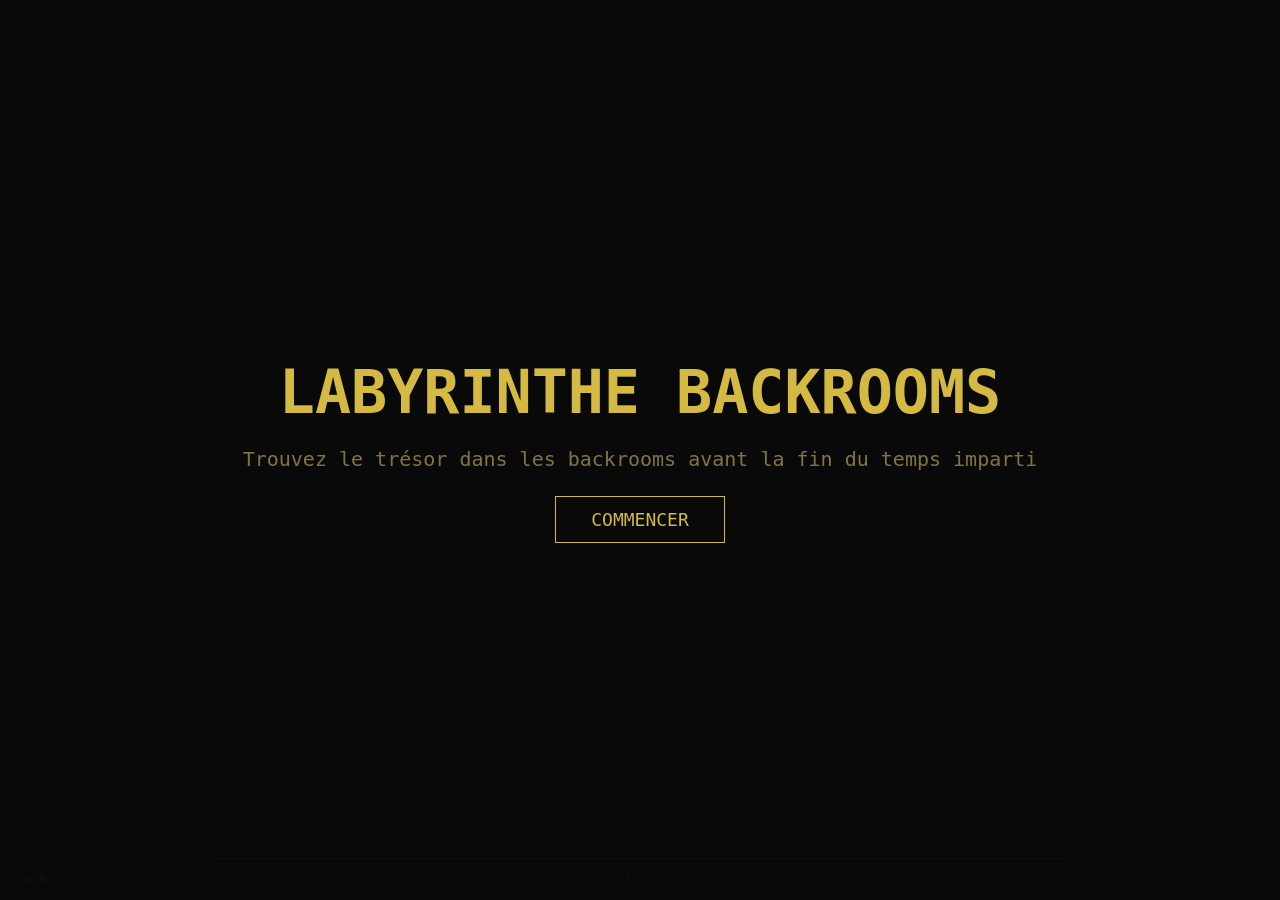
<file: src/index.html>
<!doctype html>
<html lang="en">
  <head>
    <meta charset="UTF-8" />
    <meta name="viewport" content="width=device-width, initial-scale=1.0" />
    <link rel="stylesheet" href="style.css" />
    <title>Labyrinthe Thesaurus - Magalie Abada, Sarah Khodjaoui, Nesma Medjber</title>
  </head>

  <body>
    <canvas id="monCanvas" width="1890" height="1000">
      Votre navigateur ne supporte pas la balise canvas
    </canvas>

    <!-- Filtre glitch -->
    <div id="filtreEcran" class="filtre-ecran"></div>
    
    <!-- Écran de transition -->
    <div id="ecranTransition" class="ecran-transition visible">
      <div class="ecran-contenu">
        <h1 id="titreTransition"></h1>
        <p id="sousTitreTransition"></p>
        <button id="boutonTransition"></button>
      </div>
    </div>

    <!-- HUD -->
    <div id="hud">
      <div class="hud-rec">
        <div class="rec-dot"></div>
        <span class="rec-text">REC</span>
      </div>
      <div class="info-hud">
        <span class="label">NIVEAU</span>
        <span id="niveau" class="valeur"></span>
      </div>
      <div class="info-hud">
        <span class="label">SCORE</span>
        <span id="score" class="valeur"></span>
      </div>
      <div class="info-hud">
        <span class="label">TEMPS</span>
        <span id="temps" class="valeur"></span>
      </div>
      <div class="info-hud">
        <span class="label">OUVREURS</span>
        <span id="ouvreurs" class="valeur"></span>
      </div>
    </div>
    
    <!-- Code JavaScript -->
    <script src="../includes/glMatrix-0.9.5.min.js"></script>
    <script src="../includes/WebGL.js"></script>
    <script src="../includes/Camera.js"></script>
    <script src="../includes/Shaders.js"></script>
    <script src="../js/core/audioManager.js"></script>
    <script src="../js/core/UIManager.js"></script>

    <script src="../js/utils/UtilsAleatoire.js"></script>
    <script src="../js/utils/UtilsGeneral.js"></script>
    <script src="../js/core/timeManager.js"></script>
    <script src="../js/core/scoreManager.js"></script>
    <script src="../js/monde/cell.js"></script>
    <script src="../js/monde/maze.js"></script>
    <script src="../js/monde/levelManager.js"></script>
    <script src="../js/monde/placementObjets.js"></script>

    <!-- Graphique -->
     <script src="../js/entites/mur.js"></script>
    <script src="../js/graphique/MaterialFactory.js"></script>
    <script src="../js/graphique/MeshFactory.js"></script>

    <!-- Scène -->
    <script src="../js/entites/joueur.js"></script>
    <script src="../js/core/miniMapManager.js"></script>
    <script src="../js/core/inputManager.js"></script>
    <script src="../js/core/sceneManager.js"></script>
    <script src="../js/core/transitionManager.js"></script>
    
    <script src="../js/core/game.js"></script>

    <script src="../js/main.js"></script>
    
  </body>
</html>
</file>
<file: src/style.css>
* {
  margin: 0;
  padding: 0;
  box-sizing: border-box;
}

body {
  background: #0a0a0a;
  font-family: 'Courier New', monospace;
  color: #d4b942;
}

/* Canvas */
#monCanvas {
  display: block;
  width: 100vw;
  height: 100vh;
}

#hud {
  position: absolute;     
  bottom: 0;              
  left: 0;
  right: 0;               
  background: rgba(10, 10, 10, 0.85);  
  padding: 14px 25px;
  display: flex;
  justify-content: space-between;
  font-family: 'Backrows Sans', monospace;
  align-items: center;
  border-top: 1px solid #d4b942;
  backdrop-filter: blur(4px);  
}

.hud-rec {
  display: flex;
  align-items: center;
  gap: 6px;
}

.rec-dot {
  width: 8px;
  height: 8px;
  background: #ff3030;
  border-radius: 50%;
  animation: pulse-rec 1.5s infinite;
}

.rec-text {
  font-size: 11px;
  color: #d4b942;
  letter-spacing: 2px;
  font-weight: bold;
}

/* Animation du bouton rouge REC */
@keyframes pulse-rec {
  0%, 100% { opacity: 1; }
  50%      { opacity: 0.3; }
}

.info-hud {
  display: flex;
  align-items: center;
  gap: 8px;
}

.label {
  font-size: 11px;
  color: #888;
  letter-spacing: 2px;
}

.valeur {
  font-size: 18px;
  color: #d4b942;
  font-weight: bold;
}

/* ===== filtre ecran ===== */
.filtre-ecran {
  position: fixed;
  inset: 0;
  pointer-events: none;
  z-index: 50;
  background:
    radial-gradient(ellipse at center, rgba(0,0,0,0) 40%, rgba(0,0,0,0.55) 100%),
    rgba(10, 5, 15, 0.10);
  animation: filtre-flicker 5s infinite ease-in-out;
}

.filtre-ecran::before {
  content: '';
  position: absolute;
  inset: 0;
  pointer-events: none;
  background: repeating-linear-gradient(
    to bottom,
    rgba(0, 0, 0, 0)    0px,
    rgba(0, 0, 0, 0)    2px,
    rgba(0, 0, 0, 0.18) 3px
  );
}

.filtre-ecran::after {
  content: '';
  position: absolute;
  inset: 0;
  pointer-events: none;
  background-size: 200px 200px;
  opacity: 0.06;
  animation: filtre-noise 0.18s steps(3) infinite;

}

@keyframes filtre-flicker {
  0%, 100% { opacity: 1;    }
  45%      { opacity: 0.94; }
  50%      { opacity: 1;    }
  55%      { opacity: 0.96; }
}

.ecran-transition {
  position: fixed;
  inset: 0;
  z-index: 100;
  background: rgba(10, 10, 10, 0.95);
  display: none;
  font-family: 'Backrows Sans', monospace;
  justify-content: center;
  align-items: center;
  text-align: center;
}

.ecran-transition.visible {
  display: flex;
}

.ecran-contenu h1 {
  font-size: 60px;
  color: #d4b942;
  font-family: 'Backrows Sans', monospace;
  margin-bottom: 20px;
}

.ecran-contenu p {
  font-size: 20px;
  font-family: 'Backrows Sans', monospace;
  color: #81753e;
}

#boutonTransition {
  margin-top: 25px;
  padding: 12px 35px;
  background: transparent;
  color: #d4b942;
  border: 1px solid #d4b942;
  font-family: 'Backrows Sans', monospace;
  font-size: 18px;
  cursor: pointer;
}

#boutonTransition:hover {
  background: #81753e;
  color: #0a0a0a;
}
</file>
